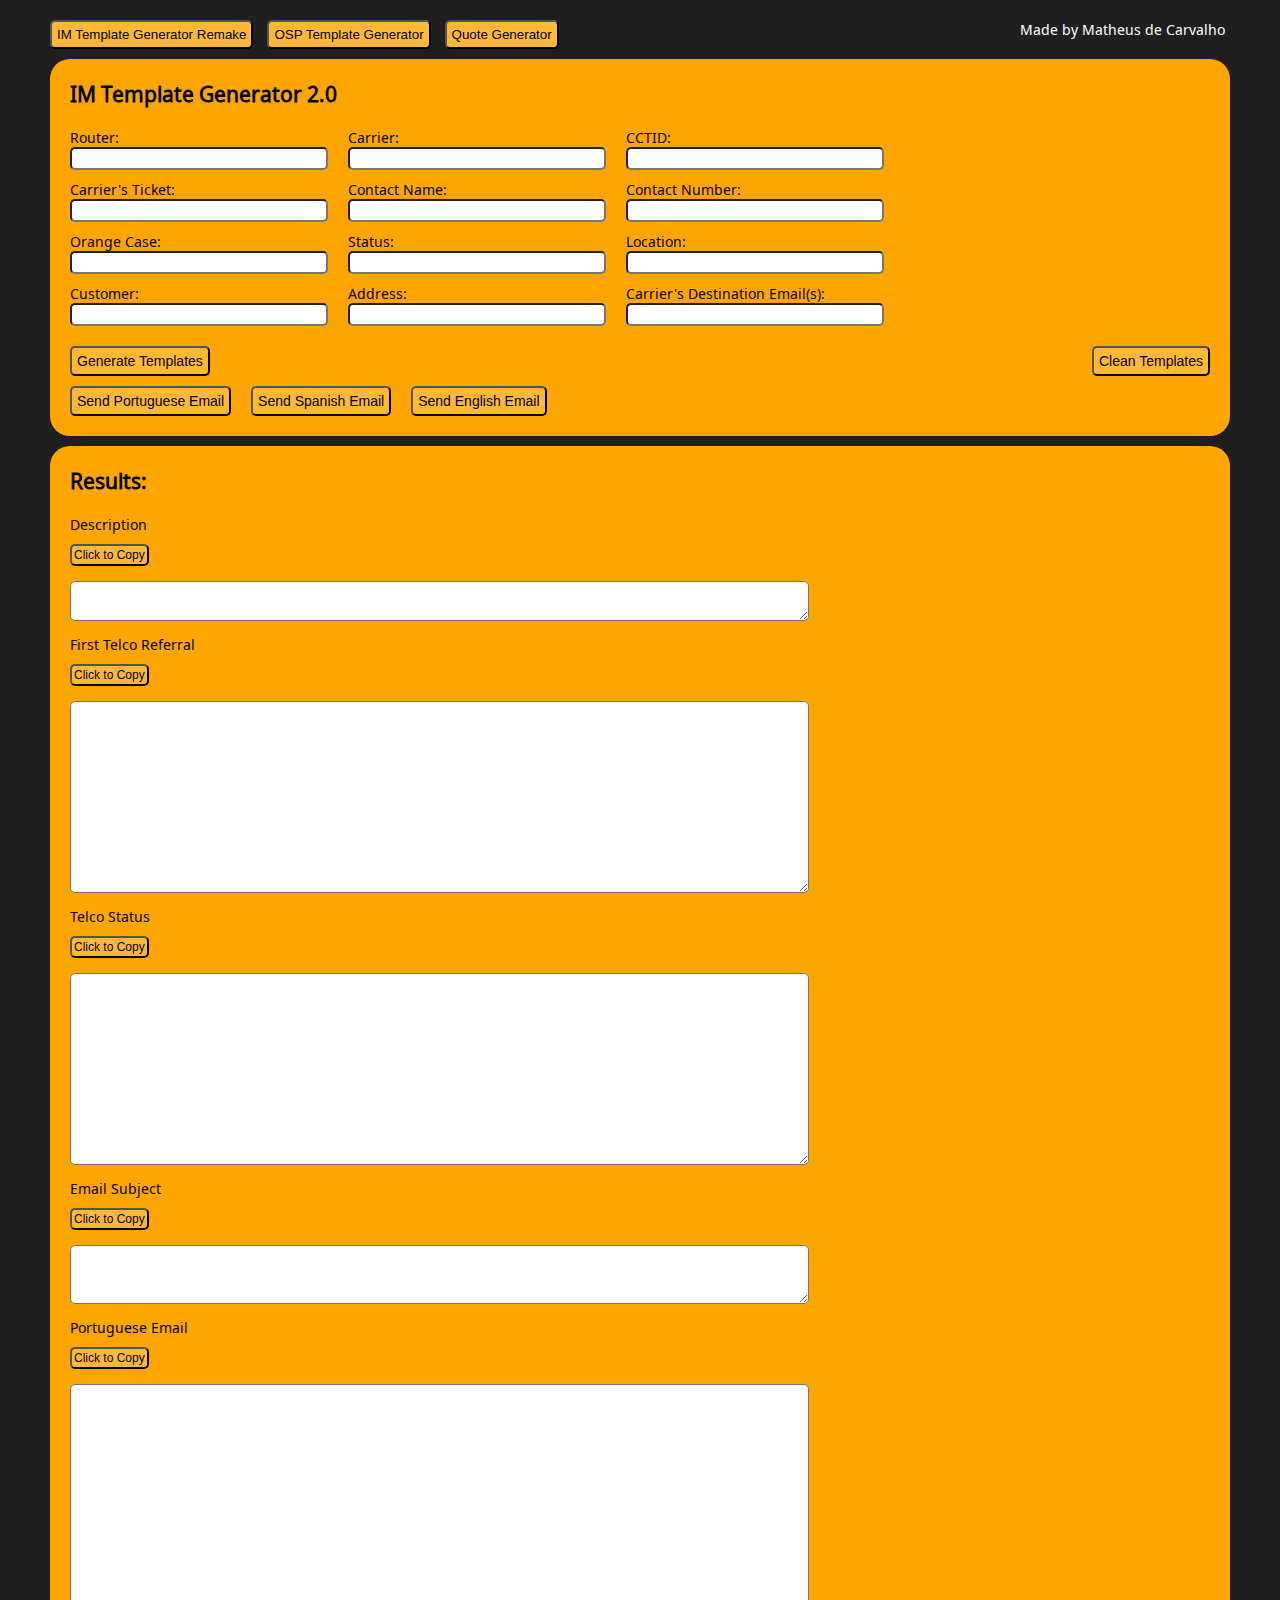
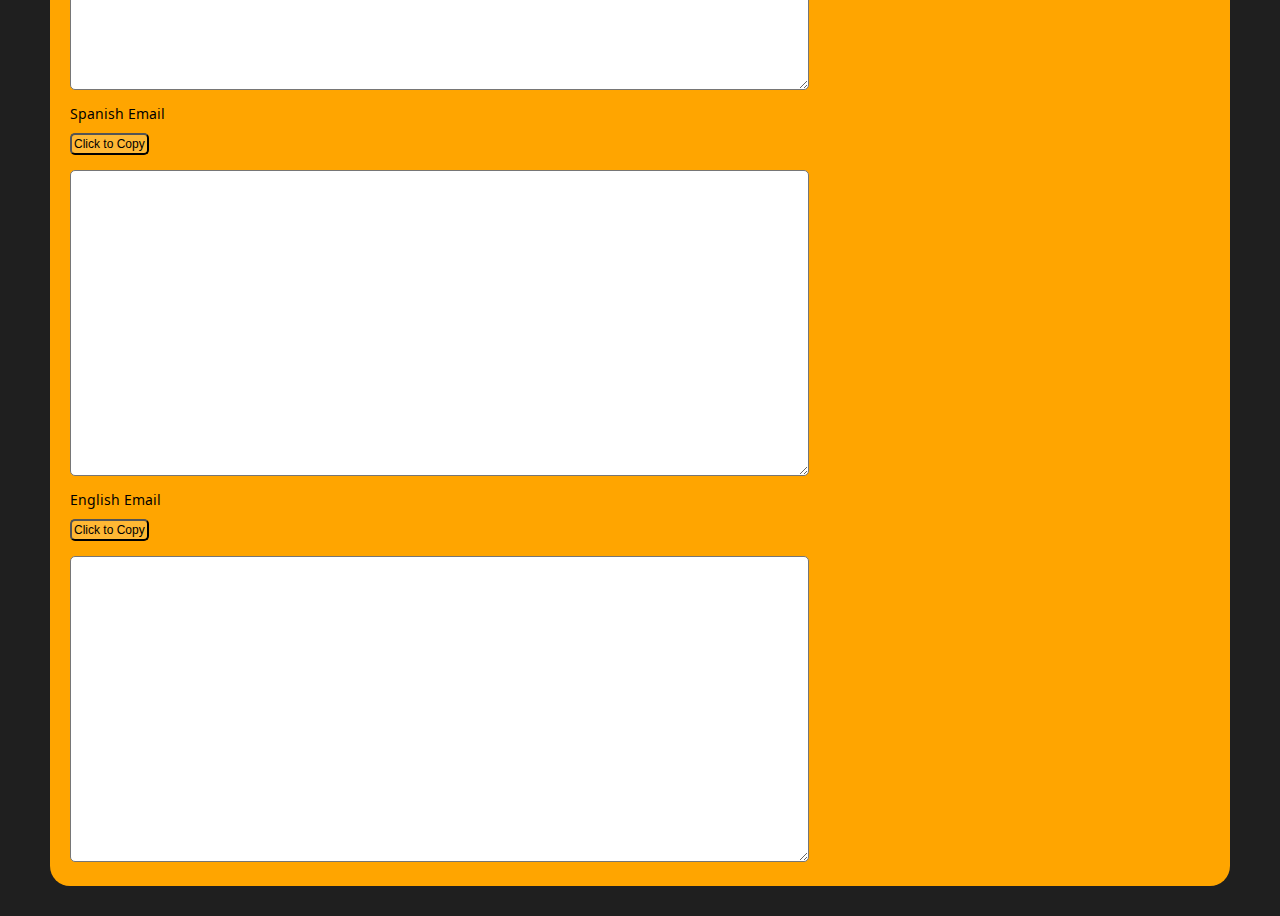
<file: index.html>
<!DOCTYPE html>
<html lang="en">
<head>
    <meta charset="UTF-8">
    <meta name="viewport" content="width=device-width, initial-scale=1.0">
    <link rel="stylesheet" href="style.css">
    <script src="script.js"></script>
    <title>IM Template Generator Remake</title>
    <link rel="shortcut icon" href="image/favicon.ico" type="image/x-icon">
    <style>
        @import url('https://fonts.googleapis.com/css2?family=Montserrat:ital,wght@0,100..900;1,100..900&family=Noto+Sans+Hanunoo&display=swap');
    </style>
</head>
<body>
    <div id="card-container">
        <div id="card-tab-buttons">
            <button id="email-ticket-tab-button" class="card-buttons" onclick="switchCard('email-ticket-card')">IM Template Generator Remake</button>
            <button id="osp-tab-button" class="card-buttons" onclick="switchCard('osp-card')">OSP Template Generator</button>
            <button id="quote-tab-button" class="card-buttons" onclick="switchCard('quote-card')">Quote Generator</button>
            <a href="https://github.com/mtdecarvalho">Made by Matheus de Carvalho</a>
        </div>

        <!-- DIV DA TAB DE TEMPLATES NORMAIS -->
        <div id="email-ticket-card" class="card">
            <!-- CARD DE INPUTS -->
            <div class="input-card">
                <div id="card-title"><h3>IM Template Generator 2.0</h3></div>
                <div class="input-container">
                    <div class="input-holder">
                        <label for="input-router">Router:</label>
                        <input type="text" id="input-router" class="text-box" size="30">
                    </div>
                    <div class="input-holder">
                        <label for="input-carrier">Carrier:</label>
                        <input type="text" id="input-carrier" class="text-box" size="30">
                    </div>
                    <div class="input-holder">
                        <label for="input-cctid">CCTID:</label>
                        <input type="text" id="input-cctid" class="text-box" size="30">
                    </div>
                </div>
                <div class="input-container">
                    <div class="input-holder">
                        <label for="input-carriertkt">Carrier's Ticket:</label>
                        <input type="text" id="input-carriertkt" class="text-box" size="30">
                    </div>
                    <div class="input-holder">
                        <label for="input-contactname">Contact Name:</label>
                        <input type="text" id="input-contactname" class="text-box" size="30">
                    </div>
                    <div class="input-holder">
                        <label for="input-contactnumber">Contact Number:</label>
                        <input type="text" id="input-contactnumber" class="text-box" size="30">
                    </div>
                </div>
                <div class="input-container">
                    <div class="input-holder">
                        <label for="input-orangetkt">Orange Case:</label>
                        <input type="text" id="input-orangetkt" class="text-box" size="30">
                    </div>
                    <div class="input-holder">
                        <label for="input-status">Status:</label>
                        <input type="text" id="input-status" class="text-box" size="30">
                    </div>
                    <div class="input-holder">
                        <label for="input-location">Location:</label>
                        <input type="text" id="input-location" class="text-box" size="30">
                    </div>
                </div>
                <div class="input-container">
                    <div class="input-holder">
                        <label for="input-customer">Customer:</label>
                        <input type="text" id="input-customer" class="text-box" size="30">
                    </div>
                    <div class="input-holder">
                        <label for="input-address">Address:</label>
                        <input type="text" id="input-address" class="text-box" size="30">
                    </div>
                    <div class="input-holder">
                        <label for="input-destemails">Carrier's Destination Email(s):</label>
                        <input type="text" id="input-destemails" class="text-box" size="30">
                    </div>
                </div>
                <div class="template-buttons-container">
                    <button id="generate-templates" onclick="generateTemplates()">Generate Templates</button>
                    <button id="clean-templates" onclick="cleanTemplates('text-box')">Clean Templates</button>
                </div>
                <div class="email-buttons-container">
                    <button class="email-button" id='send-ptbr-email' onclick="sendEmail('ptbr')">Send Portuguese Email</button>
                    <button class="email-button" id='send-esp-email' onclick="sendEmail('esp')">Send Spanish Email</button>
                    <button class="email-button" id='send-eng-email' onclick="sendEmail('eng')">Send English Email</button>
                </div>
            </div>

            <!-- CARD DE TEMPLATES -->
            <div class="results-card">
                <div class="results-card-title"><h3>Results:</h3></div>
                <div class="results-holder">
                    <div class="text-area-label">
                        <p>
                            Description
                            <button class="results-button" id="copy-ticket-description" onclick="copyToClipboard('ticket-description-text')">Click to Copy</button>
                        </p>
                    </div>
                    <textarea name="ticket-description-area" id="ticket-description-text" class="text-box" cols="90" rows="2"></textarea>
                </div>
                <div class="results-holder">
                    <div class="text-area-label">
                        <p>
                            First Telco Referral
                            <button class="results-button" id="copy-first-telco" onclick="copyToClipboard('first-telco-text')">Click to Copy</button>
                        </p>
                    </div>
                    <textarea name="first-telco-area" id="first-telco-text" class="text-box" cols="90" rows="10"></textarea>
                </div>
                <div class="results-holder">
                    <div class="text-area-label">
                        <p>
                            Telco Status
                            <button class="results-button" id="copy-telco-status" onclick="copyToClipboard('telco-status-text')">Click to Copy</button>
                        </p>
                    </div>
                    <textarea name="telco-status-area" id="telco-status-text" class="text-box" cols="90" rows="10"></textarea>
                </div>
                <div class="results-holder">
                    <div class="text-area-label">
                        <p>
                            Email Subject
                            <button class="results-button" id="copy-email-subject" onclick="copyToClipboard('email-subject-text')">Click to Copy</button>
                        </p>
                    </div>
                    <textarea name="email-subject-area" id="email-subject-text" class="text-box" cols="90" rows="3"></textarea>
                </div>
                <div class="results-holder">
                    <div class="text-area-label">
                        <p>
                            Portuguese Email
                            <button class="results-button" id="ptbr-email-subject" onclick="copyToClipboard('ptbr-email-text')">Click to Copy</button>
                        </p>
                    </div>
                    <textarea name="ptbr-email-area" id="ptbr-email-text" class="text-box" cols="90" rows="16"></textarea>
                </div>
                <div class="results-holder">
                    <div class="text-area-label">
                        <p>
                            Spanish Email
                            <button class="results-button" id="esp-email-subject" onclick="copyToClipboard('esp-email-text')">Click to Copy</button>
                        </p>
                    </div>
                    <textarea name="esp-email-area" id="esp-email-text" class="text-box" cols="90" rows="16"></textarea>
                </div>
                <div class="results-holder">
                    <div class="text-area-label">
                        <p>
                            English Email
                            <button class="results-button" id="eng-email-subject" onclick="copyToClipboard('eng-email-text')">Click to Copy</button>
                        </p>
                    </div>
                    <textarea name="eng-email-area" id="eng-email-text" class="text-box" cols="90" rows="16"></textarea>
                </div>
            </div>
        </div>

        <!-- DIV DA TAB DE TEMPLATE DE TICKET OSP -->
        <div id="osp-card" class="card" style="display: none;">

            <!-- CARD DE INPUTS DO TEMPLATE DE TICKET OSP -->
            <div class="input-card">
                <div id="card-title"><h3>OSP Template Generator</h3></div>
                <div class="input-container">
                    <div class="input-holder">
                        <label for="osp-service-type">Service Type:</label>
                        <input type="text" id="osp-service-type" class="osp-text-box" size="30">
                    </div>
                    <div class="input-holder">
                        <label for="osp-cctid">CCTID:</label>
                        <input type="text" id="osp-cctid" class="osp-text-box" size="30">
                    </div>
                    <div class="input-holder">
                        <label for="osp-obs-pe">OBS PE:</label>
                        <input type="text" id="osp-obs-pe" class="osp-text-box" size="30">
                    </div>
                </div>
                <div class="input-container">
                    <div class="input-holder">
                        <label for="osp-nvlan">NVLAN:</label>
                        <input type="text" id="osp-nvlan" class="osp-text-box" size="30">
                    </div>
                    <div class="input-holder">
                        <label for="osp-circuit-speed">Circuit Speed:</label>
                        <input type="text" id="osp-circuit-speed" class="osp-text-box" size="30">
                    </div>
                    <div class="input-holder">
                        <label for="osp-failure-time">Time of the failure:</label>
                        <input type="text" id="osp-failure-time" class="osp-text-box" size="30">
                    </div>
                </div>
                <div class="input-container">
                    <div class="input-holder">
                        <label for="osp-status">Status:</label>
                        <input type="text" id="osp-status" class="osp-text-box" size="30">
                    </div>
                    <div class="input-holder">
                        <label for="osp-address">Address:</label>
                        <input type="text" id="osp-address" class="osp-text-box" size="30">
                    </div>
                    <div class="input-holder">
                        <label for="osp-customer">Customer:</label>
                        <input type="text" id="osp-customer" class="osp-text-box" size="30">
                    </div>
                </div>
                <div class="input-container">
                    <div class="input-holder">
                        <label for="osp-lcon">LCON:</label>
                        <input type="text" id="osp-lcon" class="osp-text-box" size="30">
                    </div>
                    <div class="input-holder">
                        <label for="osp-orangetkt">OBS Ticket:</label>
                        <input type="text" id="osp-orangetkt" class="osp-text-box" size="30">
                    </div>
                </div>
                <div class="template-buttons-container">
                    <button id="osp-generate-templates" onclick="generateOSPTemplate()">Generate Templates</button>
                    <button id="osp-clean-templates" onclick="cleanTemplates('osp-text-box')">Clean Templates</button>
                </div>
            </div>

            <!-- CARD DE RESULTADO DO TEMPLATE DE TICKET OSP -->
            <div class="results-card">
                <div class="results-card-title"><h3>Results:</h3></div>
                <div class="results-holder">
                    <div class="text-area-label">
                        <p>
                            OSP Template:
                            <button class="results-button" id="copy-osp-template" onclick="copyToClipboard('osp-template-text')"> Click to Copy</button>
                        </p>
                        
                    </div>
                    <textarea id="osp-template-text" class="osp-text-box" cols="90" rows="12"></textarea>
                </div>
            </div>
        </div>

        <div id="quote-card" class="card" style="display: none;">

            <!-- CARD DE INPUTS DO TEMPLATE DE QUOTES -->
            <div class="input-card">
                <div id="card-title"><h3>Quote Generator</h3></div>
                <div class="input-container">
                    <div class="input-holder">
                        <label for="input-source">Text to be quoted:</label>
                        <textarea id="input-source-text" class="quote-text-box" cols="90" rows="12"></textarea>
                    </div>
                </div>
                <div class="template-buttons-container">
                    <button id="quote-generate-templates" onclick="generateQuote()">Generate Templates</button>
                    <button id="quote-clean-templates" onclick="cleanTemplates('quote-text-box')">Clean Templates</button>
                </div>
            </div>

            <!-- CARD DE RESULTADO DO TEMPLATE DE TICKET OSP -->
            <div class="results-card">
                <div class="results-card-title"><h3>Results:</h3></div>
                <div class="results-holder">
                    <div class="text-area-label">
                        <p>
                            Quote:
                            <button class="results-button" id="copy-quote-template" onclick="copyToClipboard('quote-template-text')"> Click to Copy</button>
                        </p>
                        
                    </div>
                    <textarea id="quote-template-text" class="quote-text-box" cols="90" rows="12"></textarea>
                </div>
            </div>
        </div>

        <script>
            // Adiciona a troca de cor ao colocar o mouse em cima e tirar o mouse dos botões
            let bodyButtons = document.querySelectorAll('body button')
            bodyButtons.forEach(e => {
                e.addEventListener('mouseenter', () => {
                    e.style.background = 'black'
                    e.style.color = 'white'
                })
                e.addEventListener('mouseout', () => {
                    e.style.background = 'rgb(255, 184, 52)'
                    e.style.color = 'black'
                })
            });

            // Adiciona a alteração de texto ao clicar no botão de copy to clipboard.
            let resultsButtons = document.querySelectorAll('.results-button')
            resultsButtons.forEach(e => {
                let oldText = e.innerHTML
                e.addEventListener('click', () => {
                    e.innerHTML = 'Copied!'
                    setTimeout(() => {
                        e.innerHTML = oldText
                    }, 1000)
                })
            })
        </script>
    </div>

</body>
</html>
</file>
<file: style.css>
/*
Zera todos os estilos da página
*/
*{
    margin: 0px;
    padding: 0px;
    box-sizing: border-box;
}

/*
Config inicial do body
*/
body {
    background-color: white;
    font-family: "Noto Sans Hanunoo", sans-serif;
    font-size: 14px;
    background: rgb(31, 31, 31);
}

body button {
    border-color: black;
    background-color: rgb(255, 184, 52);
    color: black;
    border-radius: 5px;
    cursor: pointer;
}

/*
Container dos cards de input e resultado
*/

#card-container {
    margin-top: 10px;
    margin-right: 20px;
    margin-left: 20px;
    margin-bottom: 10px;
    border-radius: 20px;
    padding: 10px;
}

#card-tab-buttons {
    margin-left: 20px;
}

#card-tab-buttons a, a:link, a:visited, a:hover, a:active, a:visited {
    float: right;
    margin-right: 25px;
    color: white;
    text-decoration: none;
}

.card-buttons {
    margin-right: 10px;
    padding: 5px;
}

/*
Card de inputs
*/

.input-card {
    background-color: orange;
    margin-top: 10px;
    margin-right: 20px;
    margin-left: 20px;
    margin-bottom: 10px;
    border-radius: 20px;
    padding: 20px;
}

#card-title {
    margin-bottom: 20px;
    font-size: 18px;
}

.input-container {
    display: flex;
    flex-direction: row;
    margin-top: 10px;
    margin-bottom: 10px;
}

.input-holder {
    display: flex;
    flex-direction: column;
    margin-right: 20px;
}

.input-card button {
    padding: 5px;
    font-size: 14px;
}

/*
Botões generate template e clean templates
*/

.template-buttons-container {
    display: flex;
    justify-content: space-between;
    margin-top: 20px;
    margin-bottom: 10px;
}

/*
Botões de geração de emails
*/
.email-buttons-container {
    display: flex;
    justify-content: start;
    margin-top: 10px;
}

.email-button {
    margin-right: 20px;
}

/*
Card de resultados
*/

.results-card {
    background-color: orange;
    margin-top: 5px;
    margin-right: 20px;
    margin-left: 20px;
    margin-bottom: 10px;
    border-radius: 20px;
    padding: 20px 20px 20px 20px;
}

.results-card-title {
    margin-bottom: 20px;
    font-size: 18px;
}

.results-card button {
    padding: 2px;
    text-align: center;
    font-size: 12px;
}

.text-area-label {
    margin-top: 10px;
    margin-bottom: 10px;
}

.text-area-label p {
    display: flex;
    flex-direction: column;
    align-items: flex-start;
}

.text-area-label p button {
    margin-top: 10px;
    margin-bottom: 5px;
}

.text-box, .osp-text-box, .escalation-text-box, .quote-text-box {
    font-family: "Noto Sans Hanunoo", sans-serif;
    border-radius: 5px;
    font-size: 14px;
}
</file>
